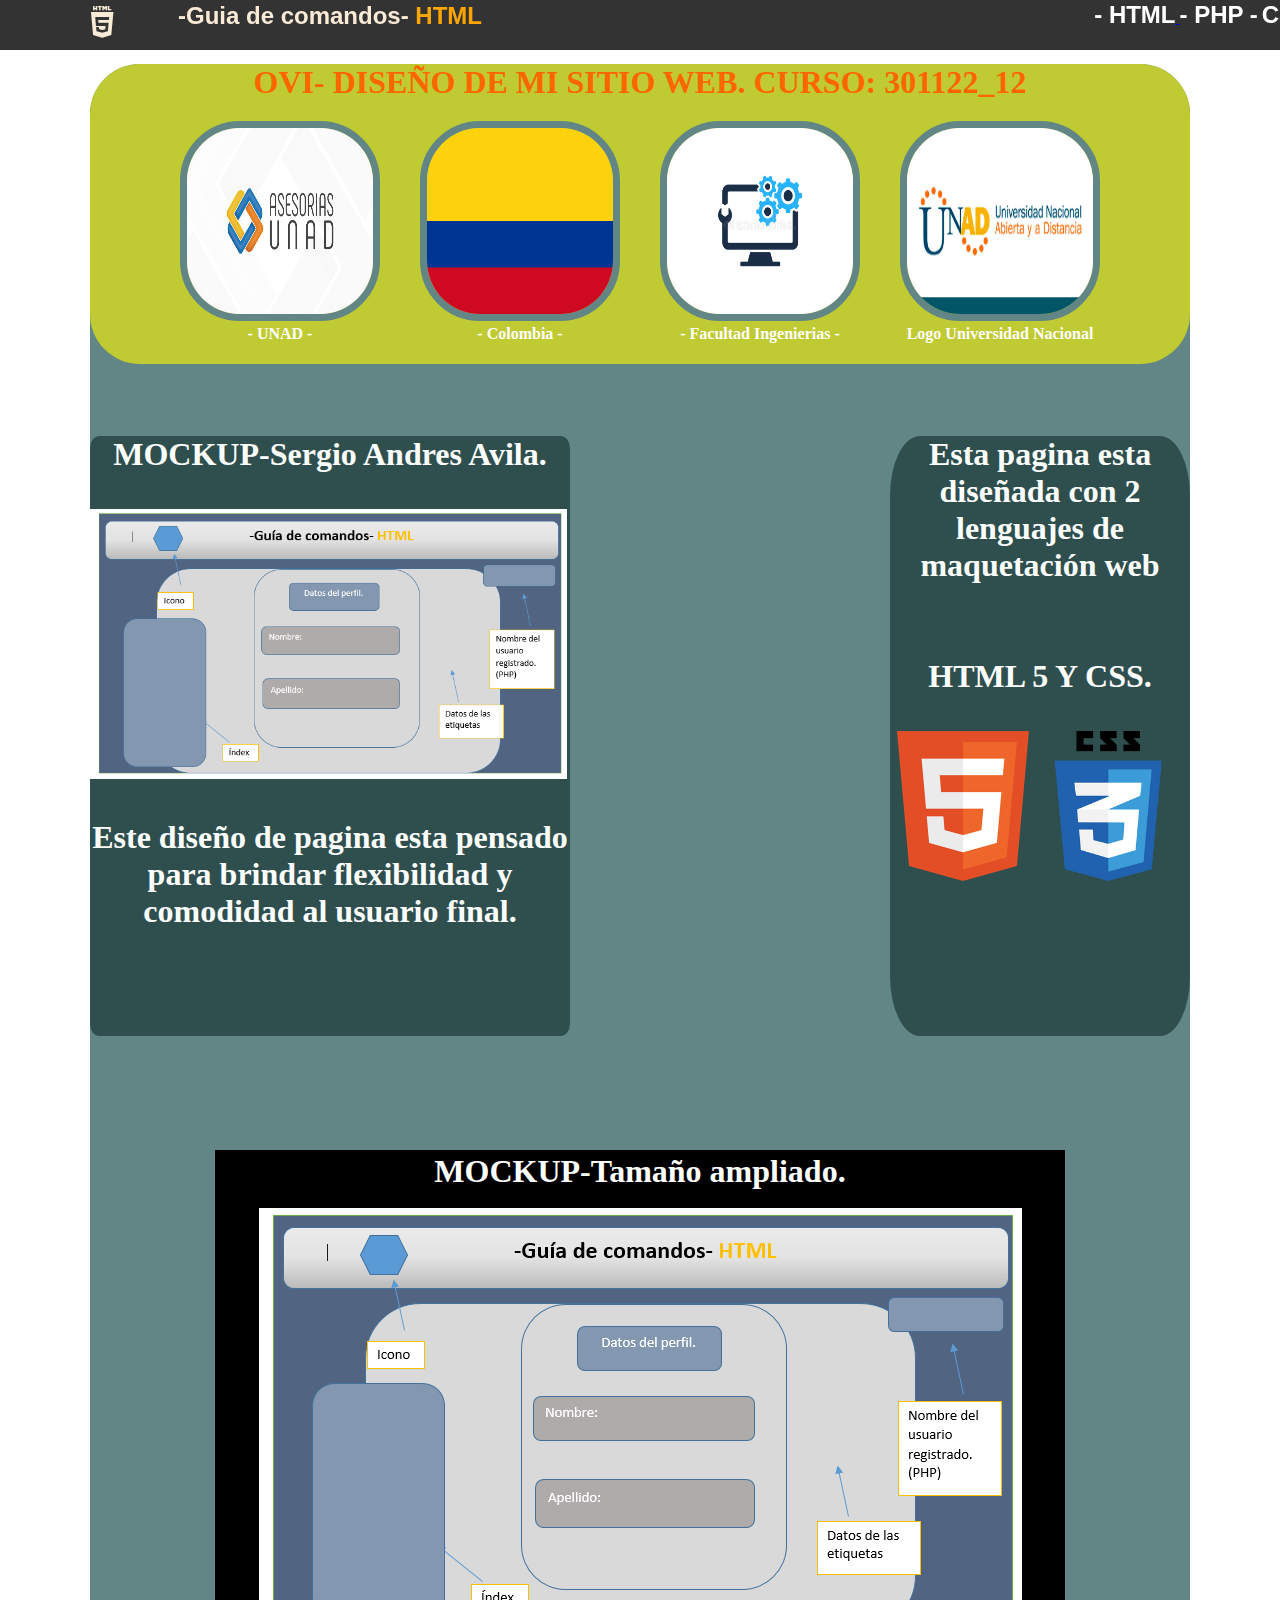
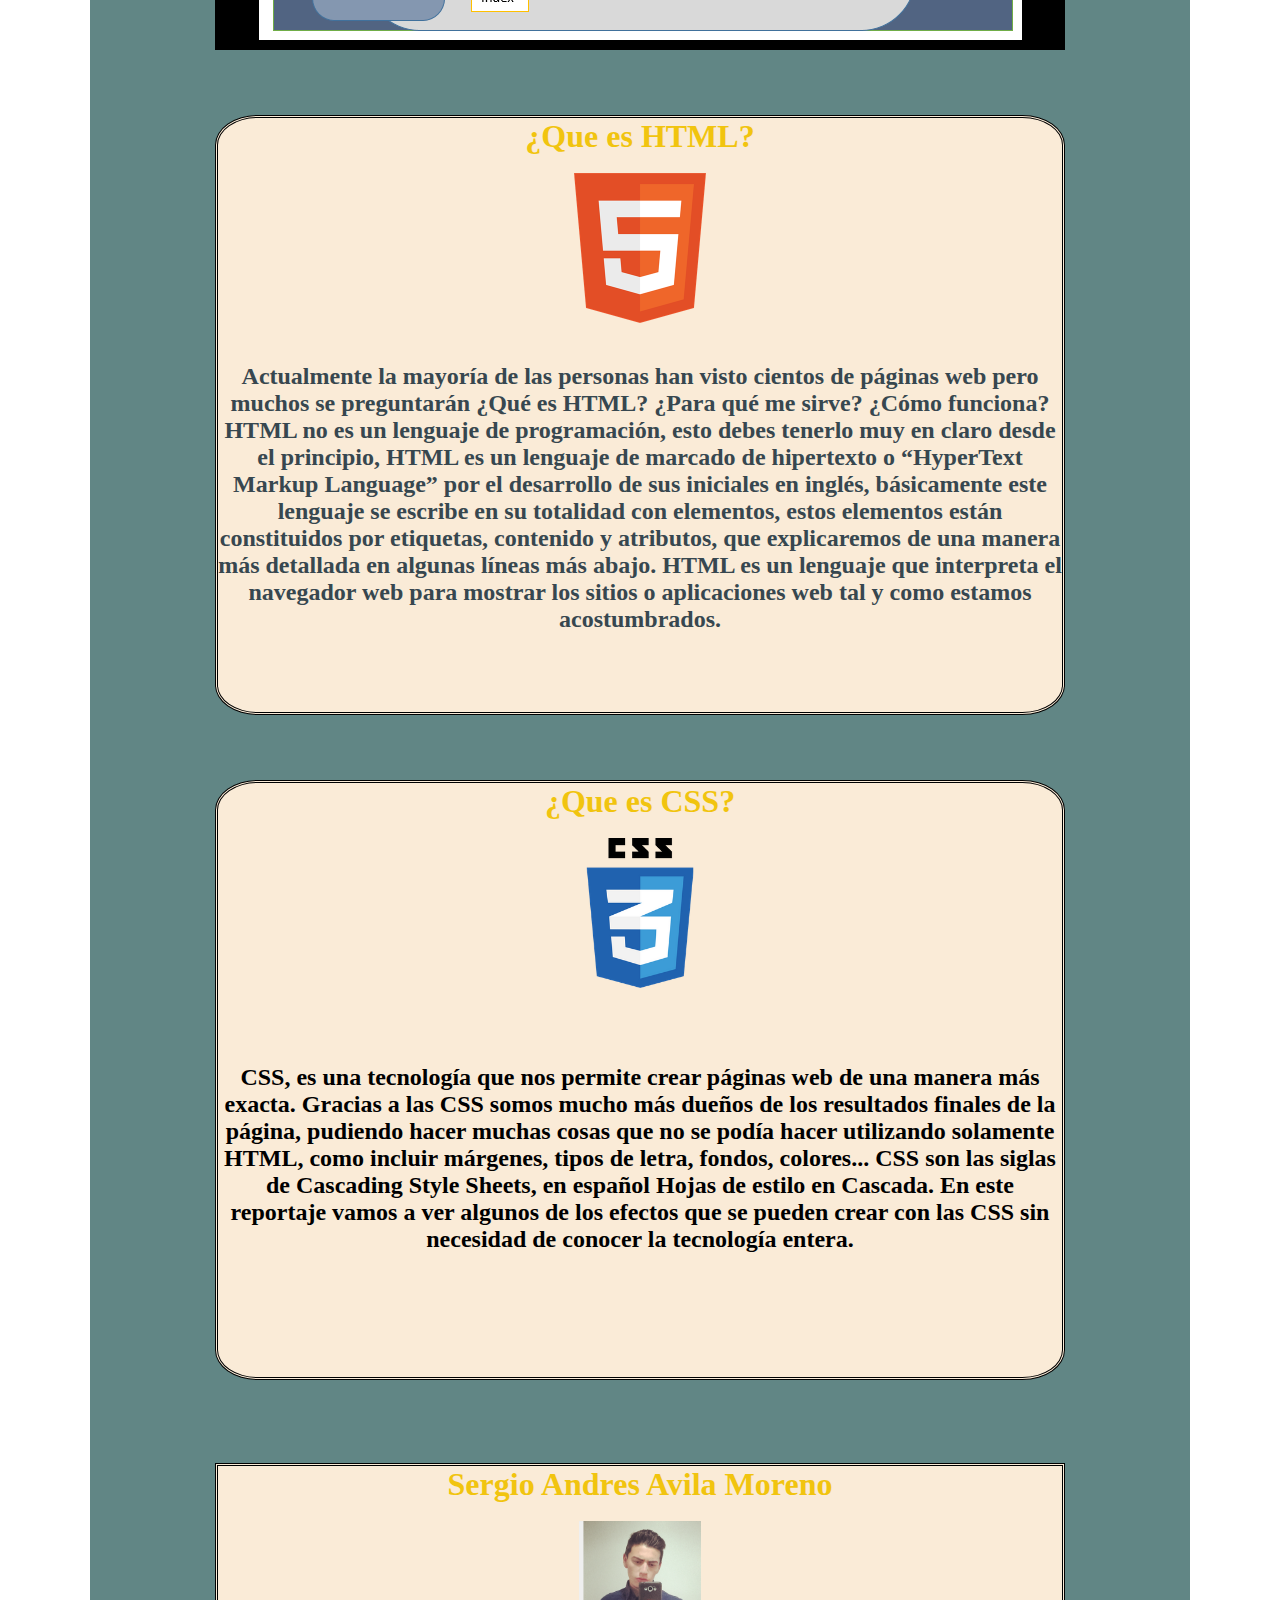
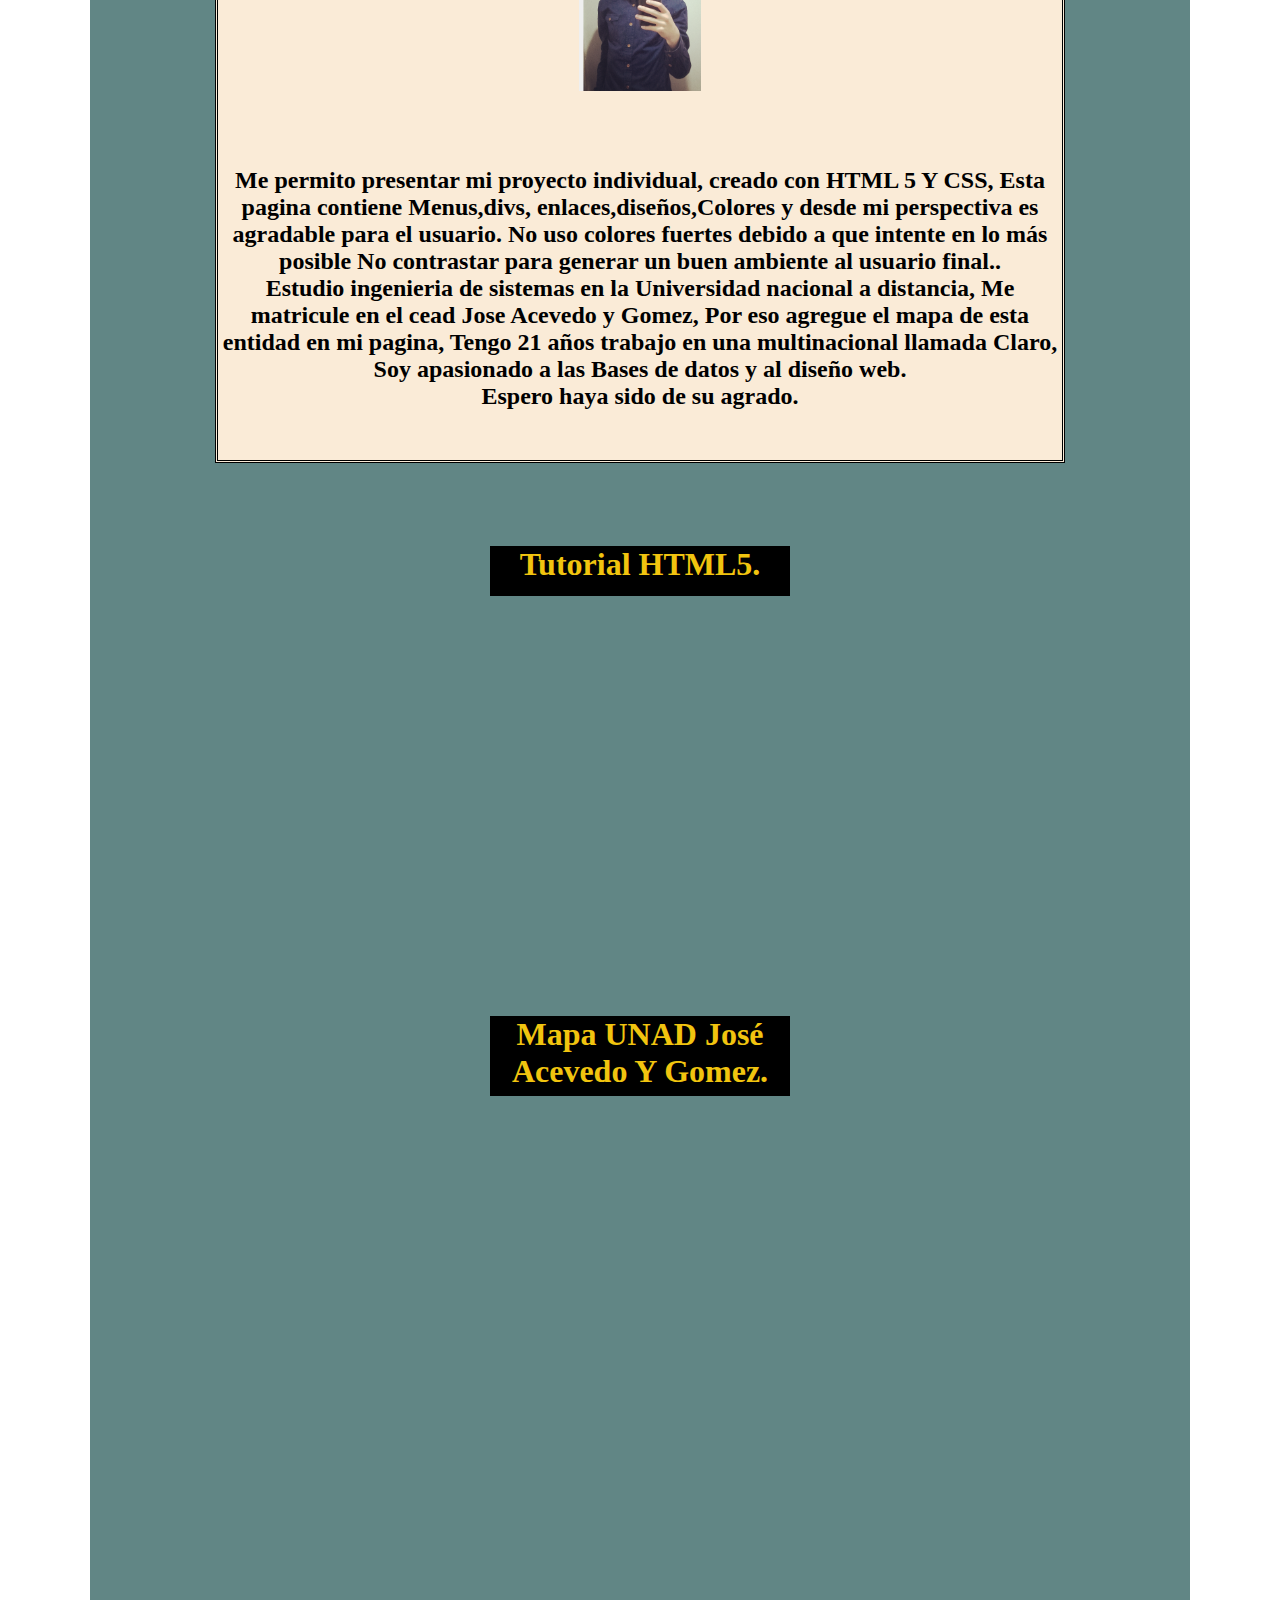
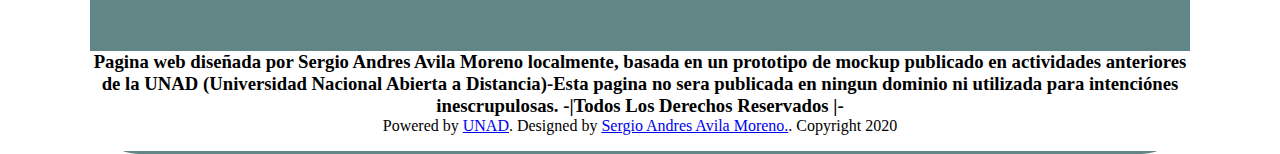
<file: Pag_Web_Saam/Index.html>
<!DOCTYPE html>
<html lang="es">	
<head>
		<meta charset="character_set">	
		<meta charset="utf-8">
		<title>Saam.</title>
		<link rel="shortcut icon"  href="img/logo.jpg">
		<link rel="stylesheet"  href="css/fontello.css">
		<link rel="stylesheet"  href="css/Estilos.css">
</head>
 



<div id="Contenedor_General">

<header>
         
            <div id="Contenedor_Tittle" >
	        <font face="Comic Sans MS,Arial,Verdana"><center><h2>-Guia de comandos-<span style="color: orange;"> HTML</span></h2></center></font>	
            </div>
            <div id="Icono_Titlle"> <h1 class="icon-html5"> </h1> </div>



			<nav class="navegación">
			<ul class="Menu">
			 <li><a href=”#”><font face="Comic Sans MS,Arial,Verdana"><center><h2>- HTML </h2></center></font></li> 
		
			 <li><a href=”#”><font face="Comic Sans MS,Arial,Verdana"><center><h2>- PHP -</h2></center></font></a></li>
	
			 <li><a href=”#”><font face="Comic Sans MS,Arial,Verdana"><center><h2> CSS -</h2></center></font></a></li>
			 </ul>
			</nav>

            
</header>

       
<body>      
        <!-- Codigo contenedor principal(Del fondo). -->
<center><div id="Contenerdor_Central">
<section id="info">


 <center><h1><p style="color:#FF6600;"><font face="Cambria">OVI- DISEÑO DE MI SITIO WEB. CURSO: 301122_12</h3></font> </p></h1></center>

	 
<div class="contenedor">
	
	<div class="info-pet">
	<img src="img/Asesoria.jpg" height="300" width= "300" alt="">
	<h4>- UNAD -</h4>
	</div>

	<div class="info-pet">
	<img src="img/Colomb.png" height="300" width= "300" alt="">
	<h4>- Colombia -</h4>
	</div>

	<div class="info-pet">
	<img src="img/compu.jpg"  height="300" width= "300" alt="">
	<h4>- Facultad Ingenierias -</h4>
	</div>

	<div class="info-pet">
	<img src="img/logo14.jpg" height="500" width= "300" alt="">
	<h4>Logo Universidad Nacional </h4>
	</div> 	

</div>
</section>
</div></center>
<br>
<br>
<br>
<br>
      
      
      
      
      
       <!-- Codigo contenedor Izquierda(Mockup-Pequeño.). -->
        <div id="Contenerdor_Izquierdo">
        <center><h1><p style="color:#FDFEFE;"><font face="Cambria">MOCKUP-Sergio Andres Avila.</font> </p></h1></center>
<br>
<br>
        <img src="img/Mockup.PNG" height="45%">
<br>
<br>
<br>
        <center><h1><p style="color:#FDFEFE;"><font face="Cambria">Este diseño de pagina esta pensado para brindar flexibilidad y comodidad al usuario final. </font></p></h1></center>
        </div>
               
                 
                   
                     
                         
                 
                 
        <!-- Codigo contenedor Index derecho(HTML). -->
        <div id="Contenerdor_Derecho">
        <center><h1><p style="color:#FDFEFE;"><font face="Cambria">Esta pagina esta diseñada con 2 lenguajes de maquetación web</font>
        <BR><BR><BR>HTML 5 Y CSS.</p></h1></center>
<br>
<br>
        <center><img src="img/html5.png" height="150PX">
        <img src="img/css3.png" height="150PX"></center>
        
<br>
<br>
<br>
        <center><h1><p style="color:#FDFEFE;"> </p></h1></center>
        </div>
<br>
<br>
<br> 
       
        
       
        <!-- Codigo contenedor Index hubicado abajo. -->
        <center><div id="Contenerdor_Abajo">
        <h1><p style="color:#FDFEFE;"><font face="Cambria">MOCKUP-Tamaño ampliado.</font></p></h1>
<br>
        <img src="img/Mockup.PNG">  
        </div></center>

<br>
<br>
<br> 
     <center><div id="HTML_Preguntas">
     <center><h1><p style="color:#F1C40F;"><font face="Cambria">¿Que es HTML?</font></p></h1></center>
     <br>
     <div><center><img src="img/html5.png" height="150PX"></div>
     <br>
     <br> 
     <center><H2><p style="color:#37474F;"><font face="Cambria">Actualmente la mayoría de las personas han visto cientos de páginas web pero muchos se preguntarán ¿Qué es HTML? ¿Para qué me sirve? ¿Cómo funciona? <BR>HTML no es un lenguaje de programación, esto debes tenerlo muy en claro desde el principio, HTML es un lenguaje de marcado de hipertexto o “HyperText Markup Language” por el desarrollo de sus iniciales en inglés, básicamente este lenguaje se escribe en su totalidad con elementos, estos elementos están constituidos por etiquetas, contenido y atributos, que explicaremos de una manera más detallada en algunas líneas más abajo.
    HTML es un lenguaje que interpreta el navegador web para mostrar los sitios o aplicaciones web tal y como estamos acostumbrados. </font></p></H2></center>
     </div></center>
<br>
<br>
<br>  
     <center><div id="CSS_Preguntas">
     <center><h1><p style="color:#F1C40F;"><font face="Cambria">¿Que es CSS?</font></p></h1></center>
     <br>
     <div><center><img src="img/css3.png" height="150PX"></div>
<br>
<br>
<br>
<br>  
     <center><p style="color:#37474F;"><font face="Cambria"><h2>CSS, es una tecnología que nos permite crear páginas web de una manera más exacta. Gracias a las CSS somos mucho más dueños de los resultados finales de la página, pudiendo hacer muchas cosas que no se podía hacer utilizando solamente HTML, como incluir márgenes, tipos de letra, fondos, colores...
         CSS son las siglas de Cascading Style Sheets, en español Hojas de estilo en Cascada. En este reportaje vamos a ver algunos de los efectos que se pueden crear con las CSS sin necesidad de conocer la tecnología entera.</h2></font></p></center>
     </div></center>
<br>
<br>
<br>
<br> 

     <center><div id="Biografia">
     <center><h1><p style="color:#F1C40F;"><font face="Cambria">Sergio Andres Avila Moreno</font></p></h1></center>
     <br>
     <div><center><img src="img/Foto.PNG" height="170PX"></div>
<br>
<br>
<br>
<br>  
     <center><p style="color:#37474F;"><font face="Cambria"><h2>
     Me permito presentar mi proyecto individual, creado con HTML 5 Y CSS, Esta pagina contiene Menus,divs, enlaces,diseños,Colores y desde mi perspectiva es agradable para el usuario. No uso colores fuertes debido a que intente en lo más posible No contrastar para generar un buen ambiente al usuario final..
     <br>
     Estudio ingenieria de sistemas en la Universidad nacional a distancia, Me matricule en el cead Jose Acevedo y Gomez, Por eso agregue  el mapa de esta entidad en mi pagina, Tengo 21 años trabajo en una multinacional llamada Claro, Soy apasionado a las Bases de datos y al diseño web.
     <br>
     Espero haya sido de su agrado.
     </h2></font></p></center>
     </div></center>

<br>
<br> 
<br>
<br> 
      
       <center><div id="Contenedor_Video">
       <center><h1><p style="color:#F1C40F;"><font face="Cambria">Tutorial HTML5.</h1></font></p></center>
       </div>
<br>
<br>
        <iframe width="560" height="315" src="https://www.youtube.com/embed/rbuYtrNUxg4" frameborder="0" allow="accelerometer; autoplay; encrypted-media; gyroscope; picture-in-picture" allowfullscreen></iframe></center>
        </center> 
<br>
<br>
<br>

   <center><div id="Contenedor_Mapa">
   <center><h1><p style="color:#F1C40F;"><font face="Cambria">Mapa UNAD José Acevedo Y Gomez.</h1></font></p></center>
   </div>
<br>
<br> 
    <iframe src="https://www.google.com/maps/embed?pb=!1m18!1m12!1m3!1d63629.00233497062!2d-74.10808438618169!3d4.6274906771715445!2m3!1f0!2f0!3f0!3m2!1i1024!2i768!4f13.1!3m3!1m2!1s0x8e3f993b2cd94705%3A0xe2d6a08b200ba0e!2sUNAD%20Jos%C3%A9%20Acevedo%20Y%20G%C3%B3mez!5e0!3m2!1ses!2sco!4v1586565455902!5m2!1ses!2sco" width="600" height="450" frameborder="0" style="border:0;" allowfullscreen="" aria-hidden="false" tabindex="0"></iframe>
    </center>
    
   
<br>
<br>
<br>
  
   <center><div id="copyright"><p style="color:#black;"><h3><font face="Cambria">Pagina web diseñada por Sergio Andres Avila Moreno localmente, basada en un prototipo de mockup publicado en actividades anteriores de la UNAD (Universidad Nacional Abierta a Distancia)-Esta pagina no sera publicada en ningun dominio ni utilizada para intenciónes inescrupulosas. -|Todos Los Derechos Reservados |- </h3><span class="fa fa-copyright"> Powered by <a href="https://www.unad.edu.co/" target="_blank">UNAD</a>. Designed by <a href="https://www.facebook.com/sergio.avila.5209000">Sergio Andres Avila Moreno.<a>.</span> 
               Copyright 2020 </font></p></center>
    </div> </center>
</body>  
</html>
</file>
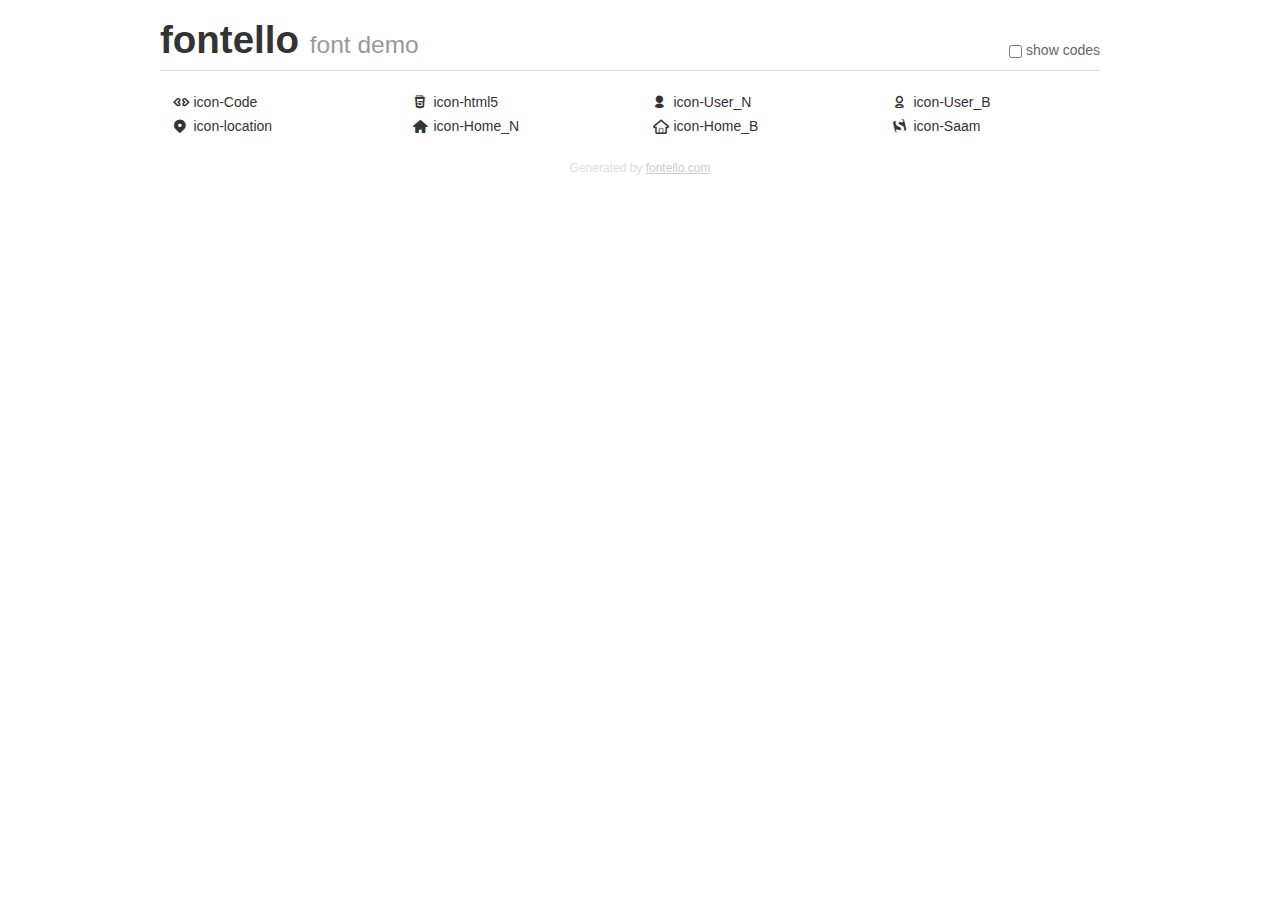
<file: Pag_Web_Saam/fontello-fdc4f90b/demo.html>
<!DOCTYPE html>
<html>
  <head><!--[if lt IE 9]><script language="javascript" type="text/javascript" src="//html5shim.googlecode.com/svn/trunk/html5.js"></script><![endif]-->
    <meta charset="UTF-8"><style>/*
 * Bootstrap v2.2.1
 *
 * Copyright 2012 Twitter, Inc
 * Licensed under the Apache License v2.0
 * http://www.apache.org/licenses/LICENSE-2.0
 *
 * Designed and built with all the love in the world @twitter by @mdo and @fat.
 */
.clearfix {
  *zoom: 1;
}
.clearfix:before,
.clearfix:after {
  display: table;
  content: "";
  line-height: 0;
}
.clearfix:after {
  clear: both;
}
html {
  font-size: 100%;
  -webkit-text-size-adjust: 100%;
  -ms-text-size-adjust: 100%;
}
a:focus {
  outline: thin dotted #333;
  outline: 5px auto -webkit-focus-ring-color;
  outline-offset: -2px;
}
a:hover,
a:active {
  outline: 0;
}
button,
input,
select,
textarea {
  margin: 0;
  font-size: 100%;
  vertical-align: middle;
}
button,
input {
  *overflow: visible;
  line-height: normal;
}
button::-moz-focus-inner,
input::-moz-focus-inner {
  padding: 0;
  border: 0;
}
body {
  margin: 0;
  font-family: "Helvetica Neue", Helvetica, Arial, sans-serif;
  font-size: 14px;
  line-height: 20px;
  color: #333;
  background-color: #fff;
}
a {
  color: #08c;
  text-decoration: none;
}
a:hover {
  color: #005580;
  text-decoration: underline;
}
.row {
  margin-left: -20px;
  *zoom: 1;
}
.row:before,
.row:after {
  display: table;
  content: "";
  line-height: 0;
}
.row:after {
  clear: both;
}
[class*="span"] {
  float: left;
  min-height: 1px;
  margin-left: 20px;
}
.container,
.navbar-static-top .container,
.navbar-fixed-top .container,
.navbar-fixed-bottom .container {
  width: 940px;
}
.span12 {
  width: 940px;
}
.span11 {
  width: 860px;
}
.span10 {
  width: 780px;
}
.span9 {
  width: 700px;
}
.span8 {
  width: 620px;
}
.span7 {
  width: 540px;
}
.span6 {
  width: 460px;
}
.span5 {
  width: 380px;
}
.span4 {
  width: 300px;
}
.span3 {
  width: 220px;
}
.span2 {
  width: 140px;
}
.span1 {
  width: 60px;
}
[class*="span"].pull-right,
.row-fluid [class*="span"].pull-right {
  float: right;
}
.container {
  margin-right: auto;
  margin-left: auto;
  *zoom: 1;
}
.container:before,
.container:after {
  display: table;
  content: "";
  line-height: 0;
}
.container:after {
  clear: both;
}
p {
  margin: 0 0 10px;
}
.lead {
  margin-bottom: 20px;
  font-size: 21px;
  font-weight: 200;
  line-height: 30px;
}
small {
  font-size: 85%;
}
h1 {
  margin: 10px 0;
  font-family: inherit;
  font-weight: bold;
  line-height: 20px;
  color: inherit;
  text-rendering: optimizelegibility;
}
h1 small {
  font-weight: normal;
  line-height: 1;
  color: #999;
}
h1 {
  line-height: 40px;
}
h1 {
  font-size: 38.5px;
}
h1 small {
  font-size: 24.5px;
}
body {
  margin-top: 90px;
}
.header {
  position: fixed;
  top: 0;
  left: 50%;
  margin-left: -480px;
  background-color: #fff;
  border-bottom: 1px solid #ddd;
  padding-top: 10px;
  z-index: 10;
}
.footer {
  color: #ddd;
  font-size: 12px;
  text-align: center;
  margin-top: 20px;
}
.footer a {
  color: #ccc;
  text-decoration: underline;
}
.the-icons {
  font-size: 14px;
  line-height: 24px;
}
.switch {
  position: absolute;
  right: 0;
  bottom: 10px;
  color: #666;
}
.switch input {
  margin-right: 0.3em;
}
.codesOn .i-name {
  display: none;
}
.codesOn .i-code {
  display: inline;
}
.i-code {
  display: none;
}
@font-face {
      font-family: 'fontello';
      src: url('./font/fontello.eot?12359268');
      src: url('./font/fontello.eot?12359268#iefix') format('embedded-opentype'),
           url('./font/fontello.woff?12359268') format('woff'),
           url('./font/fontello.ttf?12359268') format('truetype'),
           url('./font/fontello.svg?12359268#fontello') format('svg');
      font-weight: normal;
      font-style: normal;
    }
     
     
    .demo-icon
    {
      font-family: "fontello";
      font-style: normal;
      font-weight: normal;
      speak: none;
     
      display: inline-block;
      text-decoration: inherit;
      width: 1em;
      margin-right: .2em;
      text-align: center;
      /* opacity: .8; */
     
      /* For safety - reset parent styles, that can break glyph codes*/
      font-variant: normal;
      text-transform: none;
     
      /* fix buttons height, for twitter bootstrap */
      line-height: 1em;
     
      /* Animation center compensation - margins should be symmetric */
      /* remove if not needed */
      margin-left: .2em;
     
      /* You can be more comfortable with increased icons size */
      /* font-size: 120%; */
     
      /* Font smoothing. That was taken from TWBS */
      -webkit-font-smoothing: antialiased;
      -moz-osx-font-smoothing: grayscale;
     
      /* Uncomment for 3D effect */
      /* text-shadow: 1px 1px 1px rgba(127, 127, 127, 0.3); */
    }
     </style>
    <link rel="stylesheet" href="css/animation.css"><!--[if IE 7]><link rel="stylesheet" href="css/" + font.fontname + "-ie7.css"><![endif]-->
    <script>
      function toggleCodes(on) {
        var obj = document.getElementById('icons');
      
        if (on) {
          obj.className += ' codesOn';
        } else {
          obj.className = obj.className.replace(' codesOn', '');
        }
      }
      
    </script>
  </head>
  <body>
    <div class="container header">
      <h1>fontello <small>font demo</small></h1>
      <label class="switch">
        <input type="checkbox" onclick="toggleCodes(this.checked)">show codes
      </label>
    </div>
    <div class="container" id="icons">
      <div class="row">
        <div class="the-icons span3" title="Code: 0xe800"><i class="demo-icon icon-Code">&#xe800;</i> <span class="i-name">icon-Code</span><span class="i-code">0xe800</span></div>
        <div class="the-icons span3" title="Code: 0xe801"><i class="demo-icon icon-html5">&#xe801;</i> <span class="i-name">icon-html5</span><span class="i-code">0xe801</span></div>
        <div class="the-icons span3" title="Code: 0xe802"><i class="demo-icon icon-User_N">&#xe802;</i> <span class="i-name">icon-User_N</span><span class="i-code">0xe802</span></div>
        <div class="the-icons span3" title="Code: 0xe803"><i class="demo-icon icon-User_B">&#xe803;</i> <span class="i-name">icon-User_B</span><span class="i-code">0xe803</span></div>
      </div>
      <div class="row">
        <div class="the-icons span3" title="Code: 0xe804"><i class="demo-icon icon-location">&#xe804;</i> <span class="i-name">icon-location</span><span class="i-code">0xe804</span></div>
        <div class="the-icons span3" title="Code: 0xe805"><i class="demo-icon icon-Home_N">&#xe805;</i> <span class="i-name">icon-Home_N</span><span class="i-code">0xe805</span></div>
        <div class="the-icons span3" title="Code: 0xe806"><i class="demo-icon icon-Home_B">&#xe806;</i> <span class="i-name">icon-Home_B</span><span class="i-code">0xe806</span></div>
        <div class="the-icons span3" title="Code: 0xf357"><i class="demo-icon icon-Saam">&#xf357;</i> <span class="i-name">icon-Saam</span><span class="i-code">0xf357</span></div>
      </div>
    </div>
    <div class="container footer">Generated by <a href="http://fontello.com">fontello.com</a></div>
  </body>
</html>
</file>
<file: Pag_Web_Saam/css/fontello.css>
@font-face {
  font-family: 'fontello';
  src: url('../font/fontello.eot?76623233');
  src: url('../font/fontello.eot?76623233#iefix') format('embedded-opentype'),
       url('../font/fontello.woff2?76623233') format('woff2'),
       url('../font/fontello.woff?76623233') format('woff'),
       url('../font/fontello.ttf?76623233') format('truetype'),
       url('../font/fontello.svg?76623233#fontello') format('svg');
  font-weight: normal;
  font-style: normal;
}
/* Chrome hack: SVG is rendered more smooth in Windozze. 100% magic, uncomment if you need it. */
/* Note, that will break hinting! In other OS-es font will be not as sharp as it could be */
/*
@media screen and (-webkit-min-device-pixel-ratio:0) {
  @font-face {
    font-family: 'fontello';
    src: url('../font/fontello.svg?76623233#fontello') format('svg');
  }
}
*/
 
 [class^="icon-"]:before, [class*=" icon-"]:before {
  font-family: "fontello";
  font-style: normal;
  font-weight: normal;
  speak: none;
 
  display: inline-block;
  text-decoration: inherit;
  width: 1em;
  margin-right: .2em;
  text-align: center;
  /* opacity: .8; */
 
  /* For safety - reset parent styles, that can break glyph codes*/
  font-variant: normal;
  text-transform: none;
 
  /* fix buttons height, for twitter bootstrap */
  line-height: 1em;
 
  /* Animation center compensation - margins should be symmetric */
  /* remove if not needed */
  margin-left: .2em;
 
  /* you can be more comfortable with increased icons size */
  /* font-size: 120%; */
 
  /* Font smoothing. That was taken from TWBS */
  -webkit-font-smoothing: antialiased;
  -moz-osx-font-smoothing: grayscale;
 
  /* Uncomment for 3D effect */
  /* text-shadow: 1px 1px 1px rgba(127, 127, 127, 0.3); */
}
 
.icon-Code:before { content: '\e800'; } /* '' */
.icon-html5:before { content: '\e801'; } /* '' */
.icon-User_N:before { content: '\e802'; } /* '' */
.icon-User_B:before { content: '\e803'; } /* '' */
.icon-location:before { content: '\e804'; } /* '' */
.icon-Home_N:before { content: '\e805'; } /* '' */
.icon-Home_B:before { content: '\e806'; } /* '' */
.icon-Saam:before { content: '\f357'; } /* '' */
</file>
<file: Pag_Web_Saam/css/Estilos.css>
*{
  margin:0;
  padding:0;  
  box-sizing: border-box;
}


div#Contenedor_General{
    margin: auto;
    margin-top:5%;
    width: 1100px; /*Aumenta el tamaño hacia los lados del contenedor.*/
    height: 4890px; /*Aumenta el tamaño hacia abajo del contenedor.*/
    background: #618685; /*Color gris del contenedor.*/
    align-items: center; /*Centra el contenedor principal.*/
    border-radius: 50px; /*Para adaptar los bordes del contenedor general en las puntas redondas*/
   
}

 div#Contenerdor_Central{
     float: ;
     height: 300px;
     background: #C0CA33 ;
     display: flex; /*Hace que el contenedor se mantenga fijo al momento de bajar la barra.*/
     justify-content: center; /*Centra el contenedor principal.*/
     border-radius: 50px; 
    }   

div#Titulo_Cont_Central{
    color: aqua;
    
    
}

 div#Contenerdor_Izquierdo{
     
     float: left; 
     width: 480px;
     height: 600px;
     background-color:darkslategrey;
      border-radius: 2%;  
    }   

 div#Contenerdor_Derecho{
     
     float: right; 
     width: 300px;
     height: 600px;
     background-color:darkslategrey;
      border-radius: 10%;  
    }  


 div#Contenerdor_Abajo{
     border: double;
     margin-top:60%;
     width: 850px;
     height: 500px;
     background-color:black;
     justify-content:center; /*Centra el contenedor principal.*/
       
    }  


div#HTML_Preguntas{
    border: double;
     margin-top:1%;
     width: 850px;
     height: 600px;
     background-color:antiquewhite;
     justify-content:center; /*Centra el contenedor principal.*/
    border-radius: 5%;  
}

div#CSS_Preguntas{
    border: double;
     margin-top:1%;
     width: 850px;
     height: 600px;
     background-color:antiquewhite;
     justify-content:center; /*Centra el contenedor principal.*/
    border-radius: 5%;
}

div#Biografia{
    border: double;
     margin-top:1%;
     width: 850px;
     height: 600px;
     background-color:antiquewhite;
     justify-content:center; /*Centra el contenedor principal.*/
}



div#Contenedor_Video{
    
     margin-top:1%;
     width: 300px;
     height: 50px;
     background-color:black;
     justify-content:center; /*Centra el contenedor principal.*/
 
}

div#Contenedor_Mapa{
   
     margin-top:1%;
     width: 300px;
     height: 80px;
     background-color:black;
     justify-content:center; /*Centra el contenedor principal.*/
}



/*------SOLO ICONO TITULO.-----*/
div#Icono_Titlle{
    margin: 2px 5pc;
    width: 5px;
    height: 5px;
    

}

/*------CONTENEDOR TITULO.-----*/
div#Contenedor_Tittle{
    margin: 2px 5pc;
    width: 500px;
    height: 0px; 
    
}

/*------MENU------*/

.navegación{

    margin: -10px 60pc;
    width: 500px;
    height: 0px; 

 }

 .navegación ul{
list-style: none;

}


.Menu li{
display: inline-block;


}

.Menu li > a {
display: block;
padding: 5x 1px;
color: #fff;
font-family: _'Open sans'_;
text-decoration: none;

}


.Menu li a:hover{

    color: #CE7D35;
}
/*------------*/

header{
    width:100%;
    height: 50px;
    background: #333;
    color:antiquewhite;
    
    
    position: fixed; /*Estamos fijando la posición fija.*/
    top: 0;
    left: 0;
    z-index: 100;
    text-align: center; /*Ponemos el texto centrado.*/
    word-wrap: break-word; /*Evitamos que el texto se salga del contenedor.*/ 
}

/*CIRCULOS*/
	#info{
		
		color: #fff;
		text-align: center;
		
	}
	
		#info .contenedor{
		display: flex;
		flex-wrap: wrap;
		justify-content: center;
            
	}

		.info-pet{
		margin: 20px;
	}

/*IMAGENES EN CIRCULO, SE PUEDE AUMENTAR EL BORDE
,TAMAÑO Y RADIO Y COLOCAR COLOR AL BORDE*/
		.info-pet img{
		width: 200px;
		height: 200px;
		border-radius: 30%;
		border:7px solid #618685;
	}

div#copyright{
    
     margin-top:1%;
     width: 100%; /*Aumenta el tamaño hacia los lados del contenedor.*/
     height: 100px;
     background-color:white;
     
   
}
</file>
<file: Pag_Web_Saam/fontello-fdc4f90b/css/animation.css>
/*
   Animation example, for spinners
*/
.animate-spin {
  -moz-animation: spin 2s infinite linear;
  -o-animation: spin 2s infinite linear;
  -webkit-animation: spin 2s infinite linear;
  animation: spin 2s infinite linear;
  display: inline-block;
}
@-moz-keyframes spin {
  0% {
    -moz-transform: rotate(0deg);
    -o-transform: rotate(0deg);
    -webkit-transform: rotate(0deg);
    transform: rotate(0deg);
  }

  100% {
    -moz-transform: rotate(359deg);
    -o-transform: rotate(359deg);
    -webkit-transform: rotate(359deg);
    transform: rotate(359deg);
  }
}
@-webkit-keyframes spin {
  0% {
    -moz-transform: rotate(0deg);
    -o-transform: rotate(0deg);
    -webkit-transform: rotate(0deg);
    transform: rotate(0deg);
  }

  100% {
    -moz-transform: rotate(359deg);
    -o-transform: rotate(359deg);
    -webkit-transform: rotate(359deg);
    transform: rotate(359deg);
  }
}
@-o-keyframes spin {
  0% {
    -moz-transform: rotate(0deg);
    -o-transform: rotate(0deg);
    -webkit-transform: rotate(0deg);
    transform: rotate(0deg);
  }

  100% {
    -moz-transform: rotate(359deg);
    -o-transform: rotate(359deg);
    -webkit-transform: rotate(359deg);
    transform: rotate(359deg);
  }
}
@-ms-keyframes spin {
  0% {
    -moz-transform: rotate(0deg);
    -o-transform: rotate(0deg);
    -webkit-transform: rotate(0deg);
    transform: rotate(0deg);
  }

  100% {
    -moz-transform: rotate(359deg);
    -o-transform: rotate(359deg);
    -webkit-transform: rotate(359deg);
    transform: rotate(359deg);
  }
}
@keyframes spin {
  0% {
    -moz-transform: rotate(0deg);
    -o-transform: rotate(0deg);
    -webkit-transform: rotate(0deg);
    transform: rotate(0deg);
  }

  100% {
    -moz-transform: rotate(359deg);
    -o-transform: rotate(359deg);
    -webkit-transform: rotate(359deg);
    transform: rotate(359deg);
  }
}
</file>
